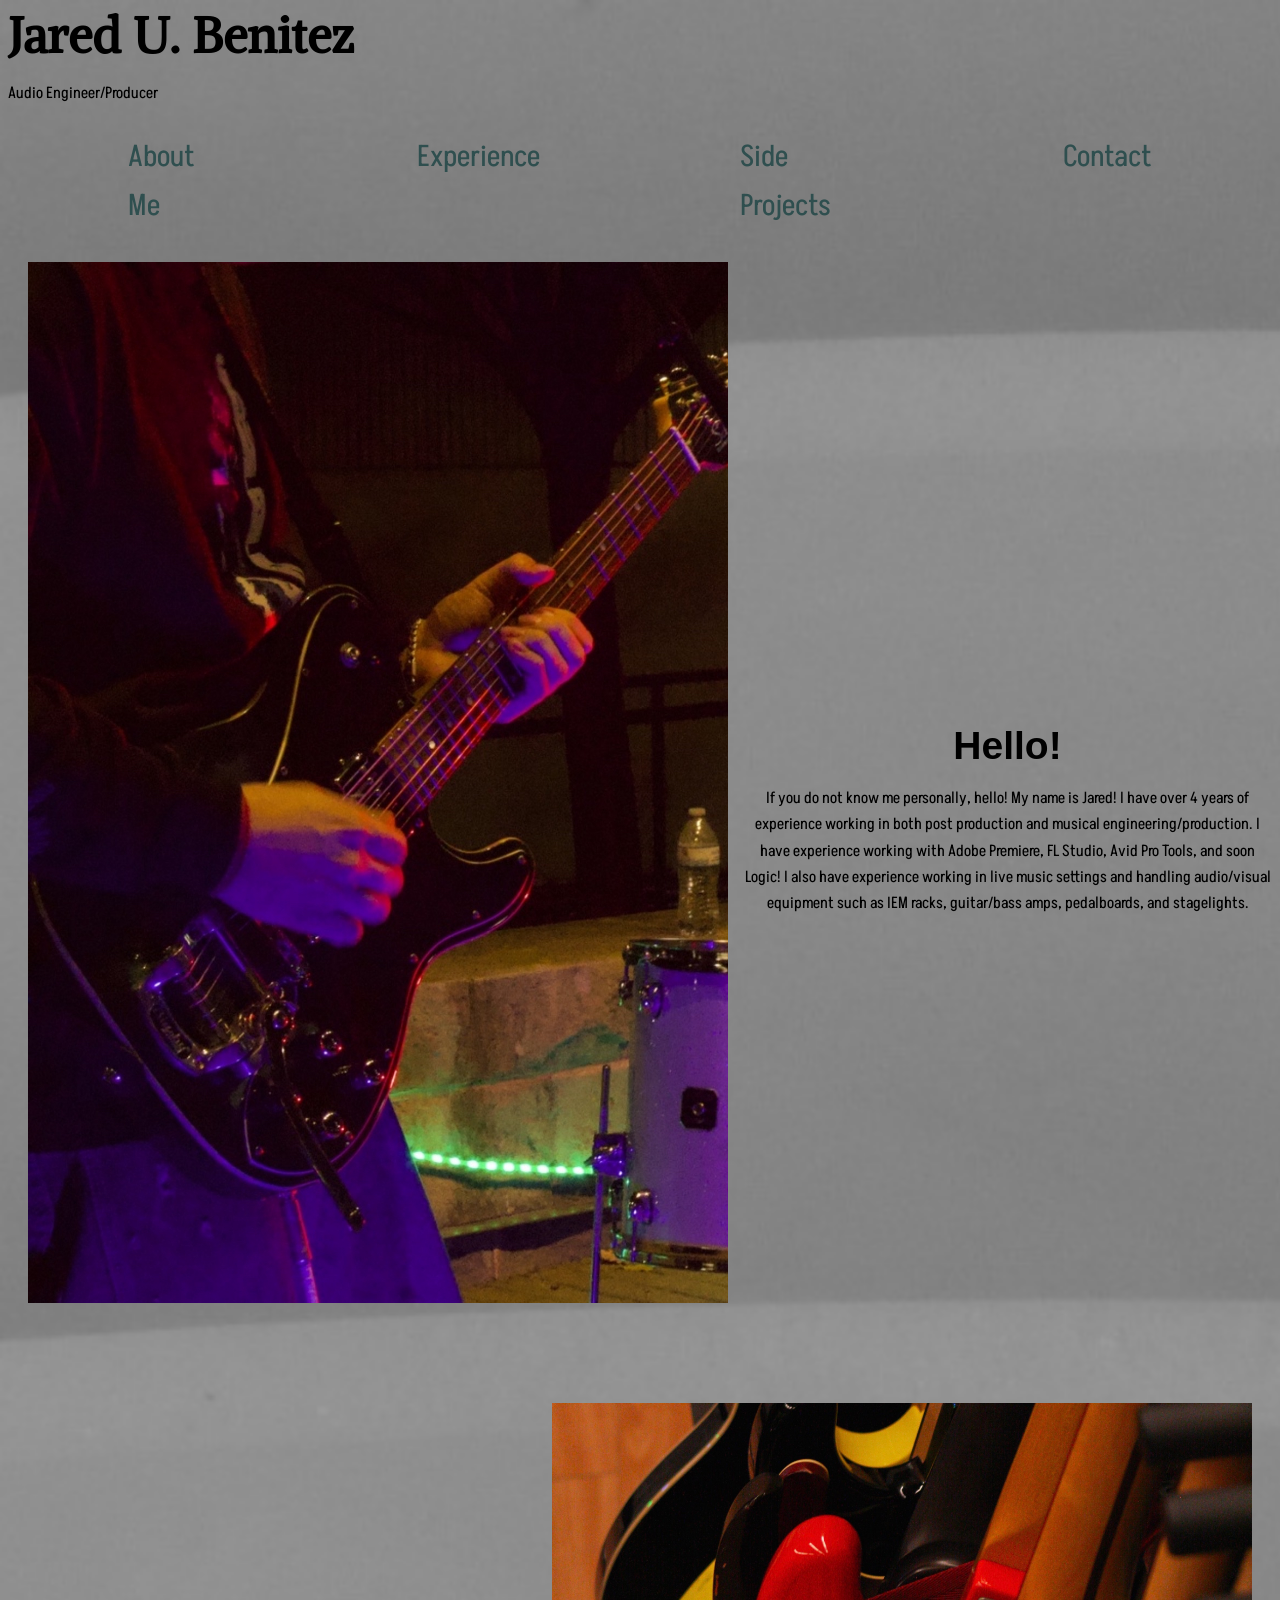
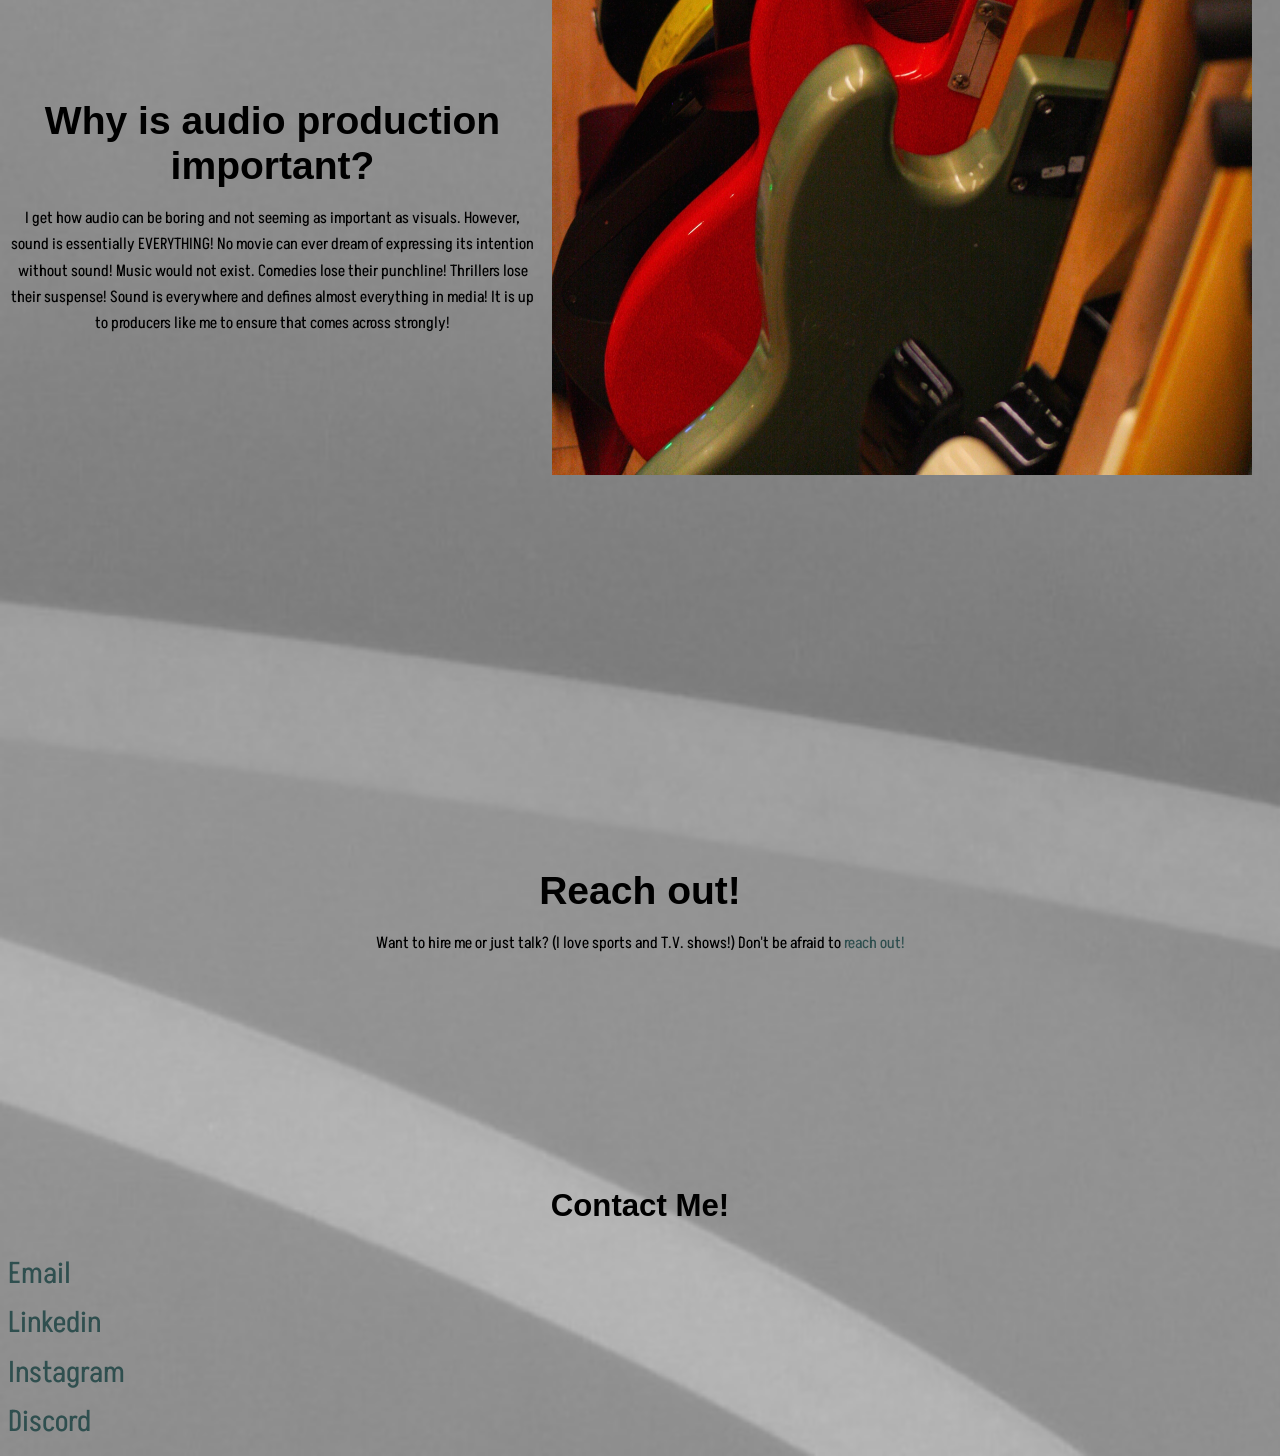
<file: index.html>
<!doctype html>
<html lang="en">
<head>
	<meta charset="utf-8">
	<meta name="viewport" content="width=device-width, initial-scale=1.0">
	<title>Home</title>
	<link rel="stylesheet" href="styles.css">
</head>
<body>

	<h1>Jared U. Benitez</h1>
		<p>Audio Engineer/Producer</p>

	<div class="FlexContainer">
		<div class="box a">
			<a href="./aboutme.html">About Me</a>
		</div>
		<div class="box b">
			<a href="./experience.html">Experience</a>
		</div>
		<div class="box c">
			<a href="./sideprojects.html">Side Projects</a>
		</div>

		<div class="box d">
			<a href="#contact">Contact</a>
		</div>
	</div>

	<img src="./images/guitar.png" class="guitar" width="700px">

	<h2 class="helloh">Hello!</h2>
		<p class="hellop">If you do not know me personally, hello! My name is Jared! I have over 4 years of experience working in both post production and musical engineering/production. I have experience working with Adobe Premiere, FL Studio, Avid Pro Tools, and soon Logic! I also have experience working in live music settings and handling audio/visual equipment such as IEM racks, guitar/bass amps, pedalboards, and stagelights.</p>
	
	<img src="./images/guitars.jpg" class="guitars" width="700px">

	<h2 class="indexh">Why is audio production important?</h2>
		<p class="indexp">I get how audio can be boring and not seeming as important as visuals. However, sound is essentially EVERYTHING! No movie can ever dream of expressing its intention without sound! Music would not exist. Comedies lose their punchline! Thrillers lose their suspense! Sound is everywhere and defines almost everything in media! It is up to producers like me to ensure that comes across strongly!</p>

	<h2 class="indexh">Reach out!</h2>
		<p class="indexp">Want to hire me or just talk? (I love sports and T.V. shows!) Don't be afraid to <a href="#contact" class="reach">reach out!</a></p>


</body>
<footer>
<h3 id="contact" class="contact">Contact Me!</h3>
		<br>
	<a href="randomemailforrightnow@example.com" class="footer">Email</a>
		<br>
	<a href="https://www.linkedin.com/" class="footer">Linkedin</a>
		<br>
	<a href="https://www.instagram.com/" class="footer">Instagram</a>
		<br>
	<a href="https://www.discord.com/" class="footer">Discord</a>
		<br>
</footer>
</html>
</file>
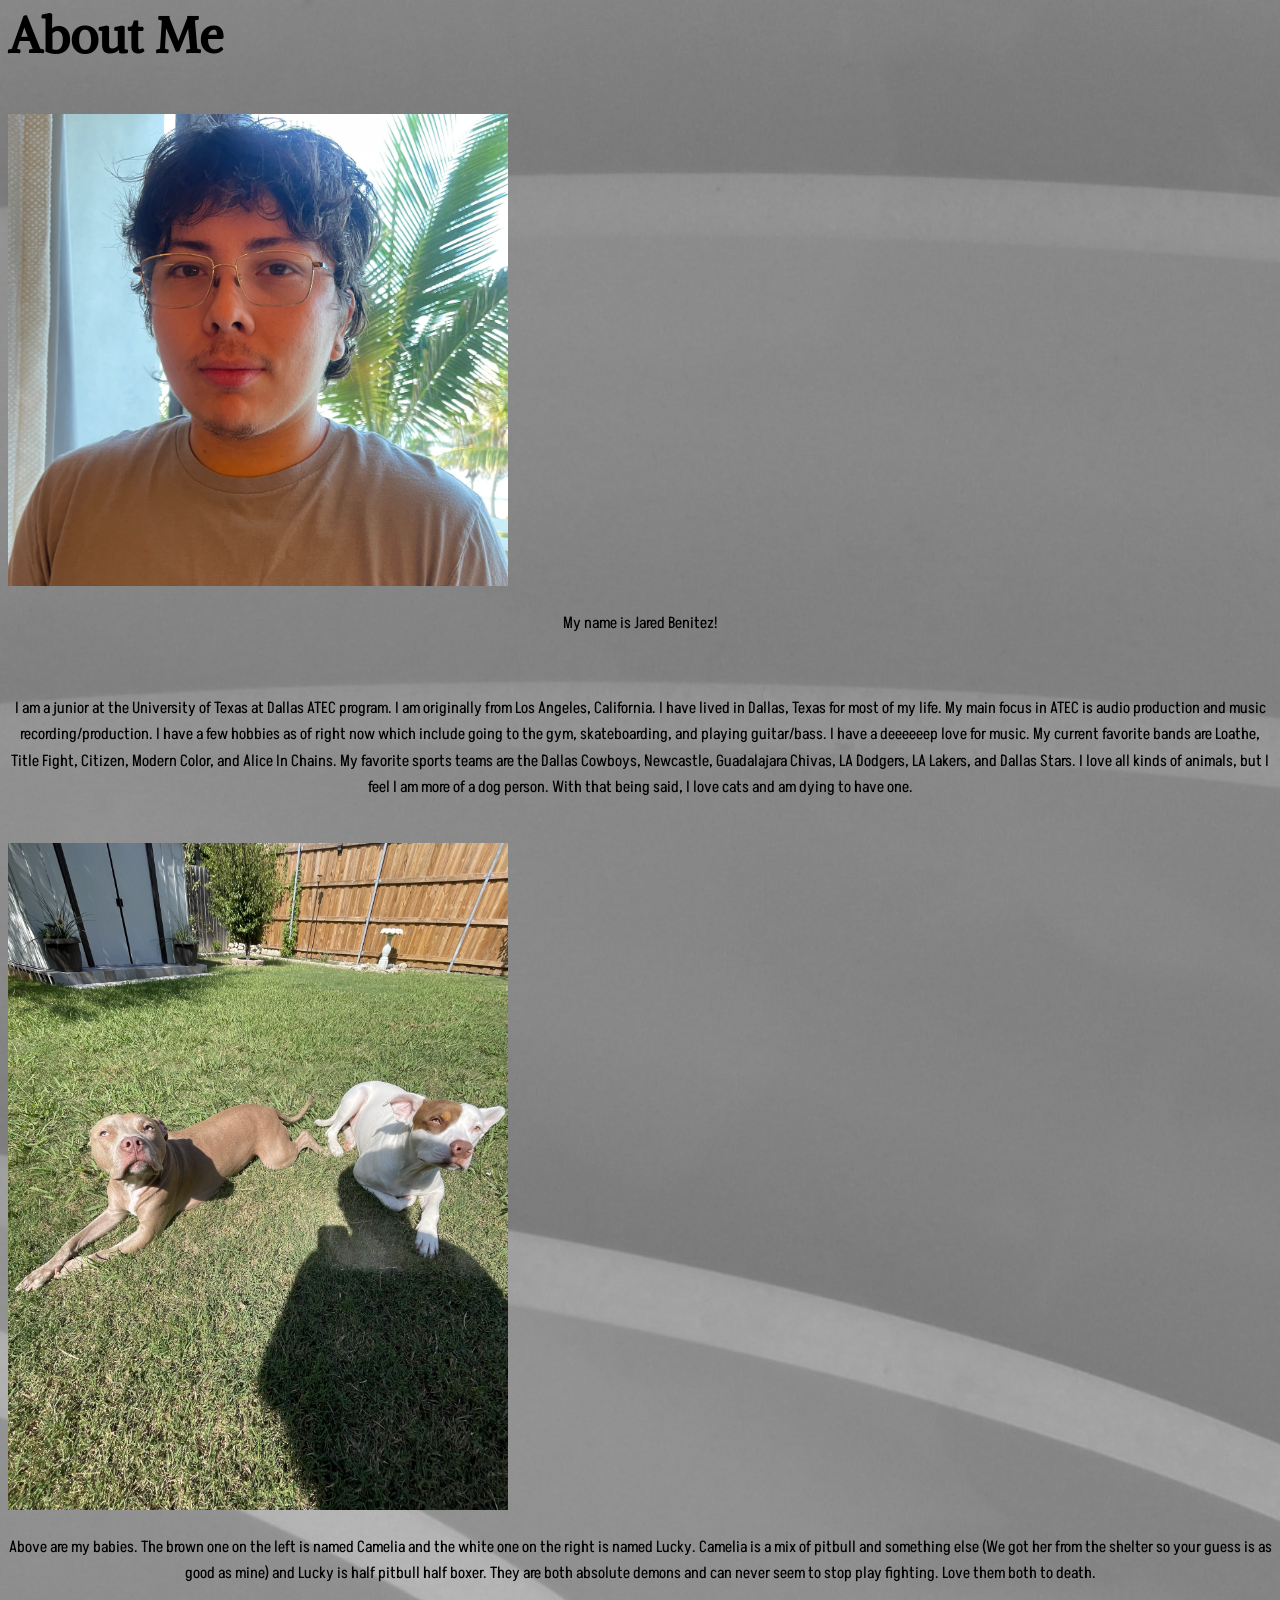
<file: aboutme.html>
<!doctype html>
<html lang="en">
<head>
	<meta charset="utf-8">
	<meta name="viewport" content="width=device-width, initial-scale=1.0">
	<title>About Me</title>
	<link rel="stylesheet" href="styles.css">
</head>
<body>

	<h1 class="aboutmetitle">About Me</h1>
		
		<img src="./images/me.jpg" width="500px" class="aboutme">
			<p class="aboutme">My name is Jared Benitez!</p> 
		<br>
			<p class="aboutme">I am a junior at the University of Texas at Dallas ATEC program. I am originally from Los Angeles, California. I have lived in Dallas, Texas for most of my life. My main focus in ATEC is audio production and music recording/production. I have a few hobbies as of right now which include going to the gym, skateboarding, and playing guitar/bass. I have a deeeeeep love for music. My current favorite bands are Loathe, Title Fight, Citizen, Modern Color, and Alice In Chains. My favorite sports teams are the Dallas Cowboys, Newcastle, Guadalajara Chivas, LA Dodgers, LA Lakers, and Dallas Stars. I love all kinds of animals, but I feel I am more of a dog person. With that being said, I love cats and am dying to have one.</p>
		<br>
		<img src="./images/babies.jpg" width="500px" class="aboutme">
		<p class="aboutme">Above are my babies. The brown one on the left is named Camelia and the white one on the right is named Lucky. Camelia is a mix of pitbull and something else (We got her from the shelter so your guess is as good as mine) and Lucky is half pitbull half boxer. They are both absolute demons and can never seem to stop play fighting. Love them both to death.</p>
	
</body>
</html>
</file>
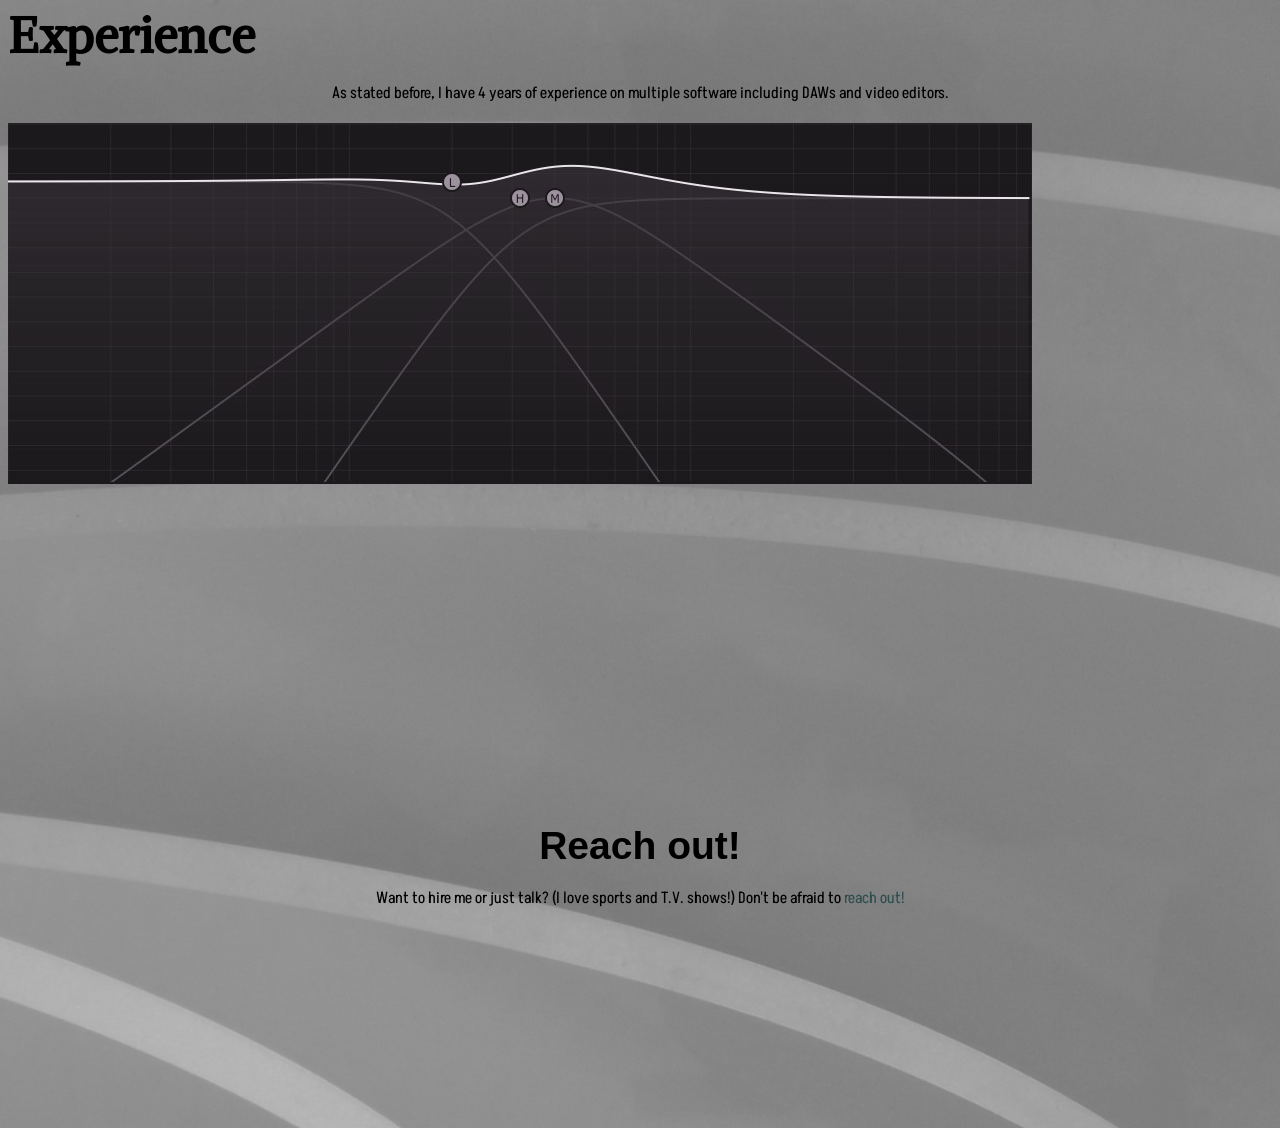
<file: experience.html>
<!doctype html>
<html lang="en">
<head>
	<meta charset="utf-8">
	<meta name="viewport" content="width=device-width, initial-scale=1.0">
	<title>Experience</title>
	<link rel="stylesheet" href="styles.css">
</head>
<body>
	<h1>Experience</h1>
	<p class="experiencep">As stated before, I have 4 years of experience on multiple software including DAWs and video editors.</p>

	<img src="./images/eq.jpg">






	<h2 class="indexh">Reach out!</h2>
		<p class="indexp">Want to hire me or just talk? (I love sports and T.V. shows!) Don't be afraid to <a href="#contact" class="reach">reach out!</a></p>

</body>
</file>
<file: styles.css>
/* fonts n stuff */

/* alike-regular - latin */
@font-face {
  font-display: swap; /* Check https://developer.mozilla.org/en-US/docs/Web/CSS/@font-face/font-display for other options. */
  font-family: 'Alike';
  font-style: normal;
  font-weight: 400;
  src: url('./fonts/alike-v22-latin-regular.woff2') format('woff2'); /* Chrome 36+, Opera 23+, Firefox 39+, Safari 12+, iOS 10+ */
}

/* akshar-regular - latin */
@font-face {
  font-display: swap; /* Check https://developer.mozilla.org/en-US/docs/Web/CSS/@font-face/font-display for other options. */
  font-family: 'Akshar';
  font-style: normal;
  font-weight: 400;
  src: url('./fonts/akshar-v17-latin-regular.woff2') format('woff2'); /* Chrome 36+, Opera 23+, Firefox 39+, Safari 12+, iOS 10+ */
}


 body {
  background-image: url(./images/gray-curve-background.jpg);
  background-repeat: no-repeat;
  background-size: cover;
}

html {font-size: 16px;}

body {
  font-family: 'Open Sans', sans-serif;
  font-weight: false;
  line-height: 1.65;
}

p {
  font-family: 'Akshar';
  font-size: 1em;
}

h1,
h2,
h3,
h4,
h5 {
  font-family: 'Alike' 'Open Sans', sans-serif;
  font-weight: true;
  line-height: 1.15;
  padding-bottom: 0px;
  border-bottom: 0px;
  margin-bottom: 0px;
}

h1,
.text-size-h1 {
  font-family: 'Alike', sans-serif;
  font-weight: 700;
  margin-top: 0;
  font-size: 3.05em;
}

h2,
.text-size-h2 { font-size: 2.44em; }

h3,
.text-size-h3 { font-size: 1.95em; }

h4,
.text-size-h4 { font-size: 1.56em; }

h5,
.text-size-h5 { font-size: 1.25em; }

.text-caption { font-size: 0.8em; }

small,
.text-small {
  font-size: 0.64em;
}


.FlexContainer {
  display: flex;
  justify-content: space-between;
  justify-content: center;
  padding: 10px 20px;
}

.box {
  display: block;
  border-width: 3px;
  padding-left: 100px;
  padding-right: 100px;
}

a {
  font-family: 'Akshar';
  font-style: bold;
  font-size: 30px;
  color: darkslategrey;
  text-decoration: none;
}

a:hover {
  color: black;
  transform: scale(1.5em);
}

.reach {
  font-family: 'Akshar';
  color: darkslategrey;
  font-size: 1em;
  text-decoration: none;
}

.guitar {
  float: left;
  margin-right: 15px;
  margin-bottom: 15px;
  padding-left: 20px;
  padding-top: 20px;
}

.indexh {
  text-align: center;
  padding-top: 300px;
}

.indexp {
  text-align: center;
  padding-bottom: 200px;
}

.helloh {
  text-align: center;
  padding-top: 450px;
}

.hellop {
  text-align: center;
  padding-bottom: 450px;
}

.guitars {
  float: right;
  margin-left: 15px;
  margin-bottom: 15px;
  padding-right: 20px;
  padding-top: 20px;
}

.contact {
  text-align: center;
}

.footer {
  text-align: center;
}

/*below is for about me page*/

.aboutmetitle {
  padding-bottom: 50px;
}

.aboutme {
  text-align: center;
}

img {
  text-align: center;
}

/*below is for experience page*/

.experienceh {
  text-align: center;
}

.experiencep {
  text-align: center;
}
</file>
